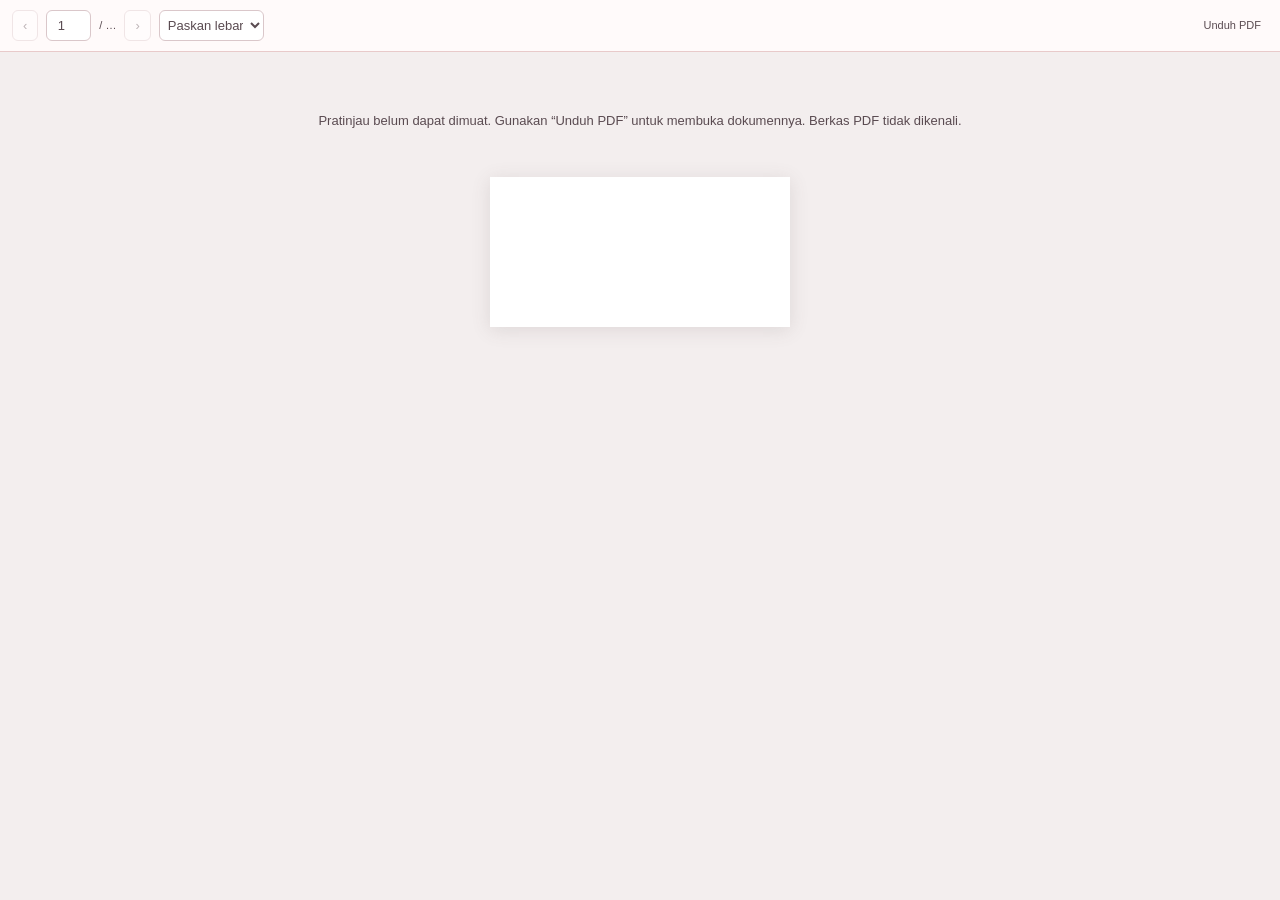
<file: pdf-viewer.html>
<!doctype html>
<html lang="id"><head><meta charset="utf-8"><meta name="viewport" content="width=device-width,initial-scale=1"><title>Pratinjau Dokumen</title>
<style>
*{box-sizing:border-box}html,body{margin:0;height:100%;font:13px/1.5 Arial,sans-serif;color:#5a4b51;background:#f3eeee}body{display:flex;flex-direction:column}header{display:flex;gap:8px;align-items:center;flex-wrap:wrap;padding:10px 12px;background:#fffafa;border-bottom:1px solid #e8caca;position:sticky;top:0;z-index:2}button,input,select,a{font:inherit;color:inherit}button,select,input{border:1px solid #dac7ca;border-radius:6px;background:white;min-height:31px}button{padding:4px 10px;cursor:pointer}button:disabled{opacity:.4;cursor:default}button:hover:enabled{background:#f7e8e8}input{width:45px;text-align:center;padding:4px}select{padding:4px;max-width:105px}a{margin-left:auto;text-decoration:none;font-size:11px;padding:5px 7px}a:hover{text-decoration:underline}#pages{white-space:nowrap;font-size:11px}#viewport{flex:1;overflow:auto;min-height:0;padding:14px;overscroll-behavior:contain}#canvas{display:block;margin:0 auto;background:white;box-shadow:0 3px 18px #5a4b5124}#message{padding:30px 20px;text-align:center;line-height:1.9}#message[hidden],canvas[hidden]{display:none}.sr-only{position:absolute;width:1px;height:1px;overflow:hidden;clip:rect(0,0,0,0)}:focus-visible{outline:2px solid #a39193;outline-offset:2px}@media(max-width:420px){header{gap:6px;padding:8px}button{padding:4px 8px}select{max-width:85px}#viewport{padding:8px}a{font-size:10px}}
</style></head><body>
<header aria-label="Kontrol pratinjau PDF"><button id="prev" aria-label="Halaman sebelumnya" disabled>‹</button><label class="sr-only" for="page">Nomor halaman</label><input id="page" type="number" min="1" value="1" aria-label="Nomor halaman" disabled><span id="pages">/ …</span><button id="next" aria-label="Halaman berikutnya" disabled>›</button><label class="sr-only" for="zoom">Ukuran tampilan</label><select id="zoom" aria-label="Ukuran tampilan"><option value="fit">Paskan lebar</option><option value=".75">75%</option><option value="1">100%</option><option value="1.25">125%</option><option value="1.5">150%</option></select><a id="download" download>Unduh PDF</a></header>
<main id="viewport"><p id="message" role="status" aria-live="polite">Memuat dokumen…</p><canvas id="canvas" aria-label="Halaman dokumen PDF" hidden></canvas></main>
<script type="module" src="pdf-viewer.mjs"></script></body></html>
</file>
